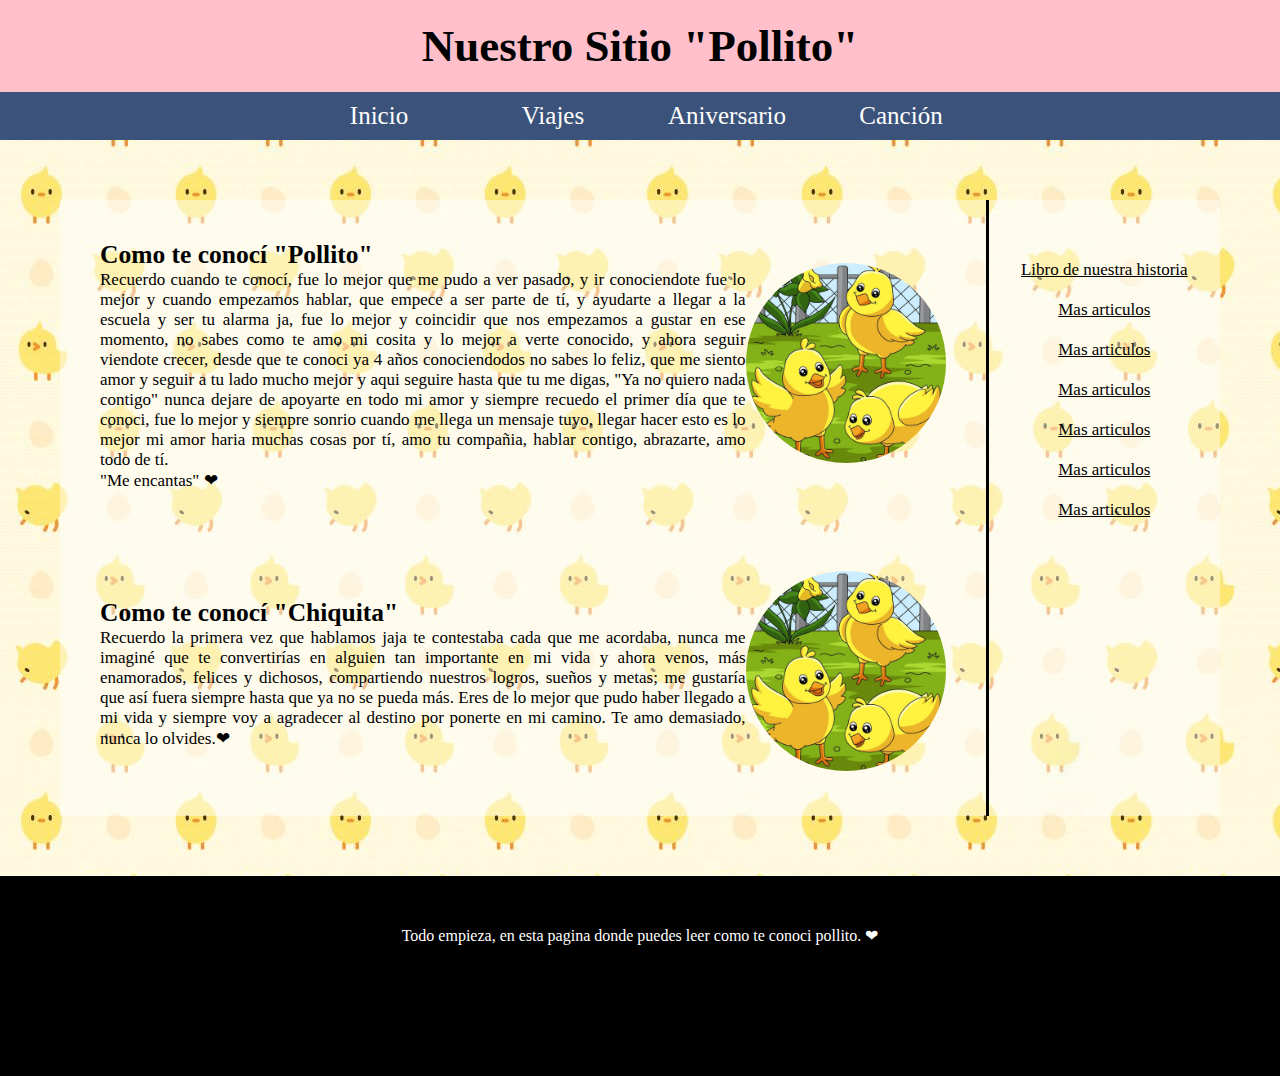
<file: index.html>
<!DOCTYPE html>
<html>
<head>
    <meta charset="UTF-8" />
    <title>"Pollitos"</title>
    <link rel="icon" href="icono.png" />
    <link rel="stylesheet" type="text/css" href="index.css">
</head>
<body background="fondo.jpeg">
    <h1>Nuestro Sitio "Pollito"</h1>
    <nav>
        <ul>
            <li> <a href="index.html">Inicio</a> </li>
            <li> <a href="Viajes.html">Viajes</a> </li>
            <li> <a href="Aniversario.html">Aniversario</a> </li>
            <li> <a href="Cancion.html">Canción</a> </li>
        </ul>
    </nav>
    <div class="contenido">
        <div class="articulos">
            <div class="secciones">
                <div>
                    <h2>Como te conocí "Pollito"</h2>
                    <p>Recuerdo cuando te conocí, fue lo mejor que me pudo a ver pasado, 
                       y ir conociendote fue lo mejor y cuando empezamos hablar, que empece a 
                       ser parte de tí, y ayudarte a llegar a la escuela y ser tu 
                       alarma ja, fue lo mejor y coincidir que nos empezamos a gustar en 
                       ese momento, no sabes como te amo mi cosita y lo mejor
                       a verte conocido, y ahora seguir viendote crecer, desde que te conoci ya 
                       4 años conociendodos no sabes lo feliz, que me siento amor y seguir 
                       a tu lado mucho mejor y aqui seguire hasta que tu me digas, 
                       "Ya no quiero nada contigo" nunca dejare de apoyarte en todo mi amor 
                       y siempre recuedo el primer día que te conoci, fue lo mejor y 
                       siempre sonrio cuando me llega un mensaje tuyo, llegar hacer esto es lo 
                       mejor mi amor haria muchas cosas por tí, amo tu compañia, hablar contigo,
                       abrazarte, amo todo de tí.<br>"Me encantas" ❤</p>
                </div>
                <div><img src="img/inco.png"></div>
            </div>
            <div class="secciones">
                <div>
                    <h2>Como te conocí "Chiquita"</h2>
                    <p>Recuerdo la primera vez que hablamos jaja te contestaba cada que me acordaba, 
                       nunca me imaginé que te convertirías en alguien tan importante en mi vida y 
                       ahora venos, más enamorados, felices y dichosos, compartiendo nuestros logros, 
                       sueños y metas; me gustaría que así fuera siempre hasta que ya no se pueda más.
                       Eres de lo mejor que pudo haber llegado a mi vida y siempre voy a agradecer al 
                       destino por ponerte en mi camino. Te amo demasiado, nunca lo olvides.❤</p>
                </div>
                <div><img src="img/inco.png"></div>
            </div>
        </div>
        <div class="menu-secundario">
            <a href="">Libro de nuestra historia</a>
            <a href="">Mas articulos</a>
            <a href="">Mas articulos</a>
            <a href="">Mas articulos</a>
            <a href="">Mas articulos</a>
            <a href="">Mas articulos</a>
            <a href="">Mas articulos</a>
        </div>
    </div>

    <footer>
        <p>Todo empieza, en esta pagina donde puedes leer como te conoci pollito. ❤ </p>
    </footer>

</body>
</html>
</file>
<file: index.css>
*{
    padding: 0;
    margin: 0;
}
h1 {
    text-align: center;
    background-color: pink;
    color: black;
    padding: 20px;
    font-family: Awesome Possum Demo Shine;
    font-size: 45px;
}
nav ul {
    background-color: #3b537a;
    width: 100%;
    list-style-type: none;
    text-align: center;
}
nav li {
    display: inline-flex;
}
nav a {
    text-decoration: none;
    color: white;
    padding: 10px;
    width: 150px;
    font-family: Colonna MT;
    font-size: 25px;
}
nav li:hover {
    background-color: #db3d5a;
}
 img {
    width: 200px;
    height: 200px;
    border-radius: 50%;
    object-fit: cover;
 }
.contenido {
    display: flex;
    margin: 60px;
    font-size: 17px;
    text-align: justify;
    font-family: Comic Sans MS;
    background-image: url(fondo1.png);
}
.articulos {
    width: 80%;
    border-right: 3px solid black;
    font-family: 50px;
}
.secciones {
    display: flex;
    align-items: center;
    padding: 40px;
}
.menu-secundario {
    width: 20%;
    margin-top: 60px;
}
.menu-secundario a {
    display: block;
    text-align: center;
    color: black;
    margin-bottom: 20px;
}
footer {
    width: 100%;
    height: 200px;
    background-color: black;
    color: white;
    margin-top: 40px;
}
footer p {
    text-align: center;
    padding: 50px;
}
</file>
